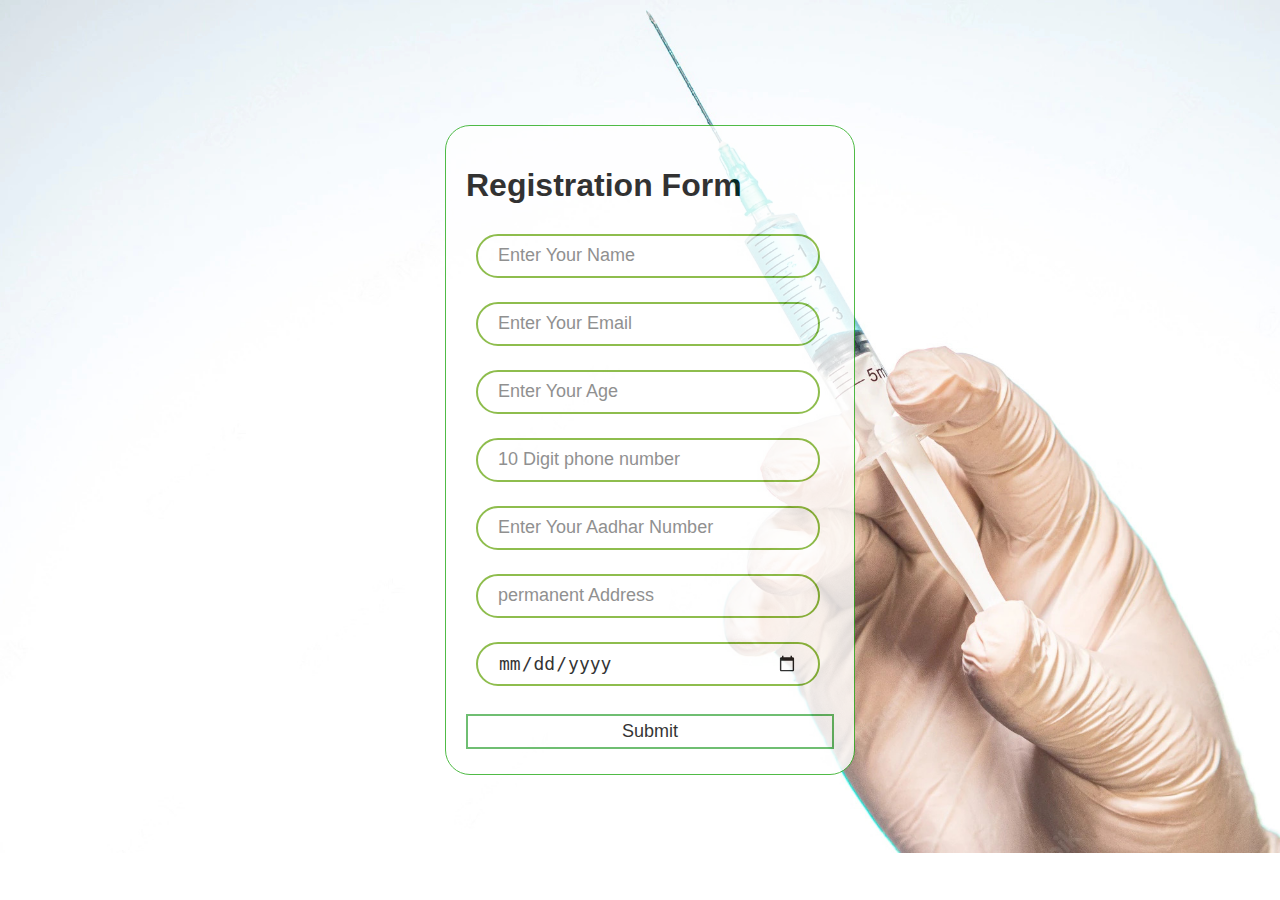
<file: index.html>
<!DOCTYPE html>
<html lang="en">

<head>
  <meta charset="UTF-8">
  <meta http-equiv="X-UA-Compatible" content="IE=edge">
  <meta name="viewport" content="width=device-width, initial-scale=1.0">
  <title>Vaccine slot Booking</title>
  <link rel="stylesheet" href="index.css">
</head>

<body>
  <section>
    <Div>
      <form class="form" onsubmit="submitfun(event)">
        <div class="registration">
          <div class="transbox">


            <h1>Registration Form</h1>
            <div class="textbox">

              
              <input type="text" id="full__name" placeholder="Enter Your Name" name="" value="" required>
            </div>

            <div class="textbox">


              <input type="email" id="email" placeholder="Enter Your Email" name="" value="" required>
            </div>

            <div class="textbox">


              <input type="number" id="age" placeholder="Enter Your Age" name="" value="" min="18" max="60" required>
            </div>

            <div class="textbox">


              <input type="number" id="phone" placeholder="10 Digit phone number" name="" value="" required>
            </div>

            <div class="textbox">


              <input type="number" id="adhar" placeholder="Enter Your Aadhar Number" name="" value="" required>
            </div>

            <div class="textbox">


              <input type="text" id="address" placeholder="permanent Address" name="" value="" required>
            </div>

            <div class="textbox">


              <input type="date" id="date" placeholder="Enter Date" name="" value="" required>
            </div>

            <button type="submit" class="btn" value="Register">Submit</button>
          </div>
        </div>


      </form>
    </Div>
  </section>
<script src="./index.js"></script>
</body>

</html>
</file>
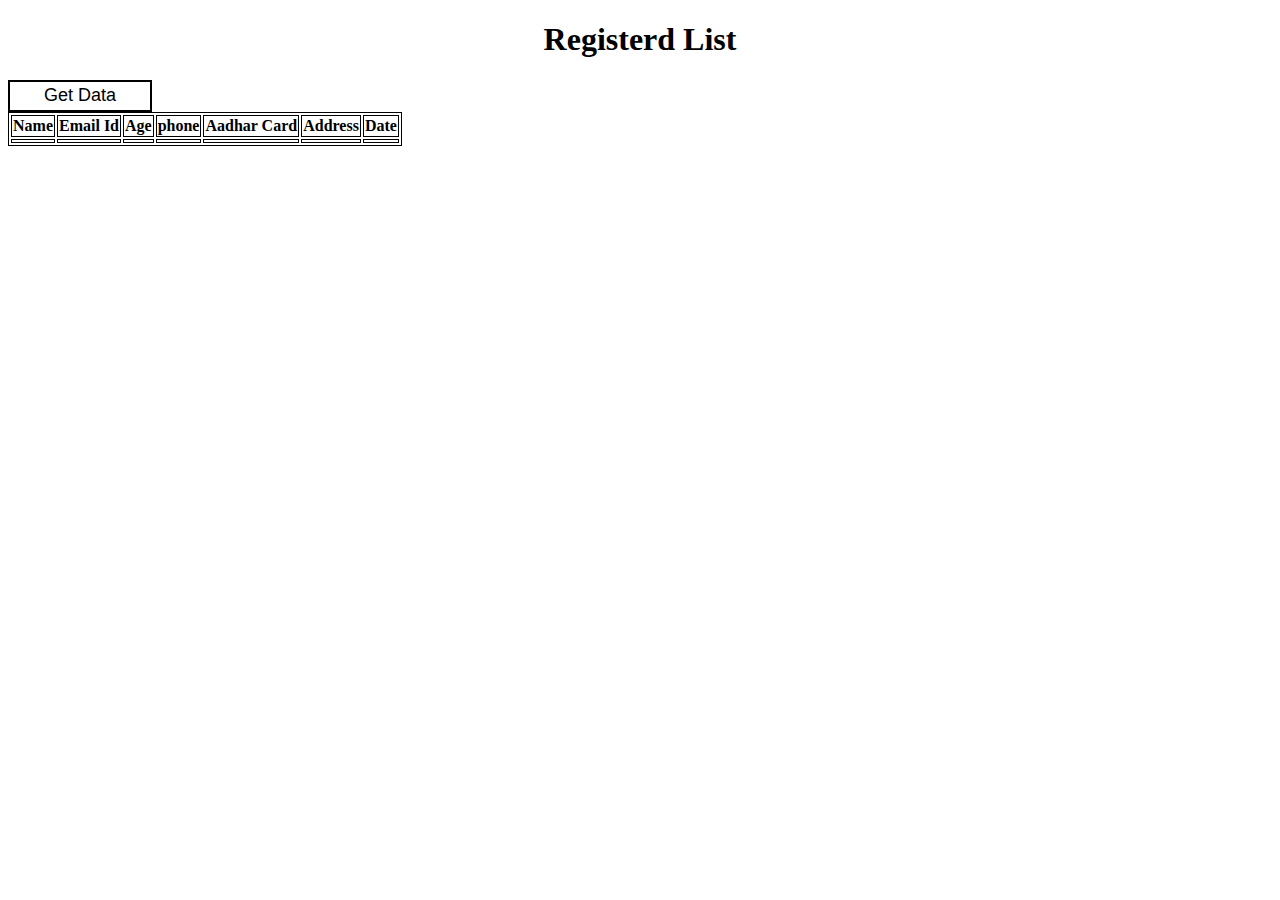
<file: admin.html>
<!DOCTYPE html>
<html lang="en">

<head>
    <meta charset="UTF-8">
    <meta http-equiv="X-UA-Compatible" content="IE=edge">
    <meta name="viewport" content="width=device-width, initial-scale=1.0">
    <title>Admin</title>
    <style>
        table,
        td,
        th {
            border: 1px solid;
        }

        td {
            text-align: center;
        }
    </style>
    <link rel="stylesheet" href="admin.css">
</head>

<body>
    <h1 style="text-align: center">Registerd List</h1>
    <button type="menu" onclick="showData()" class="btn">Get Data</button>
   
        <table class="center">
            <thead>
                <tr>
                    <th>Name</th>
                    <th>Email Id</th>
                    <th>Age</th>
                    <th>phone</th>
                    <th>Aadhar Card</th>
                    <th>Address</th>
                    <th>Date</th>
                </tr>
                <tr>
                    <td class="col-sm-4" id="full__name"></td>
                    <td class="col-sm-4" id="email"></td>
                    <td class="col-sm-4" id="age"></td>
                    <td class="col-sm-4" id="phone"></td>
                    <td class="col-sm-4" id="adhar"></td>
                    <td class="col-sm-4" id="address"></td>
                    <td class="col-sm-4" id="date"></td>
                </tr>
                <div id="showUsers"></div>
            </thead>
        </table>
        <script src="./admin.js"></script>
</body>

</html>
</file>
<file: index.css>
body {
    margin: 0;
    padding: 0;
    font-family: sans-serif;
    background-image: url(bg.jpg);
    background-repeat: no-repeat;
    background-size: cover;
    opacity: 0,5;
}

.form {
    width: 280px;
    position: absolute;
    top: 50%;
    left: 50%;
    transform: translate(-50%, -50%);
    color: rgb(0, 0, 0);
}

.transbox {
    margin-right: -110px;
    margin-left: -55px;
    margin-top: 0px;
    height: 38rem;
    background-color: #ffffff;
    border-radius: 25px;
    border: 1px solid rgb(37, 171, 25);
    opacity: 0.8;
    padding: 20px;
    width: 23rem;
}

.textbox {
    width: 100%;
    overflow: hidden;
    font-size: 20px;
    padding: 8px 0;
    margin: 8px 0;
}

.textbox input {
    outline: none;
    background: none;
    border: 2px solid #73AD21;
    border-radius: 25px;
    padding: 20px;
    width: 300px;
    height: 0px;
    color: rgb(0, 0, 0);
    
    font-size: 18px;
    float: left;
    margin: 0 10px;
}
.btn{
    width: 100%;
    background: none;
    border: 2px solid #4caf50;
    color: rgb(0, 0, 0);
    padding: 5px;
    font-size: 18px;
    cursor: pointer;
    margin: 12px 0;
}
</file>
<file: admin.css>
.tbl {
    margin-left: auto;
    margin-right: auto;
    padding: 0px;
    width: 60%;
    border-collapse: collapse;
}

.btn{
    background: none;
    border: 2px solid #000000;
    color: rgb(0, 0, 0);
    padding: 2px;
    font-size: 18px;
    cursor: pointer;
    margin-left: auto;
    margin-right: auto;
    height: 2rem;
    width: 9rem;
}
</file>
